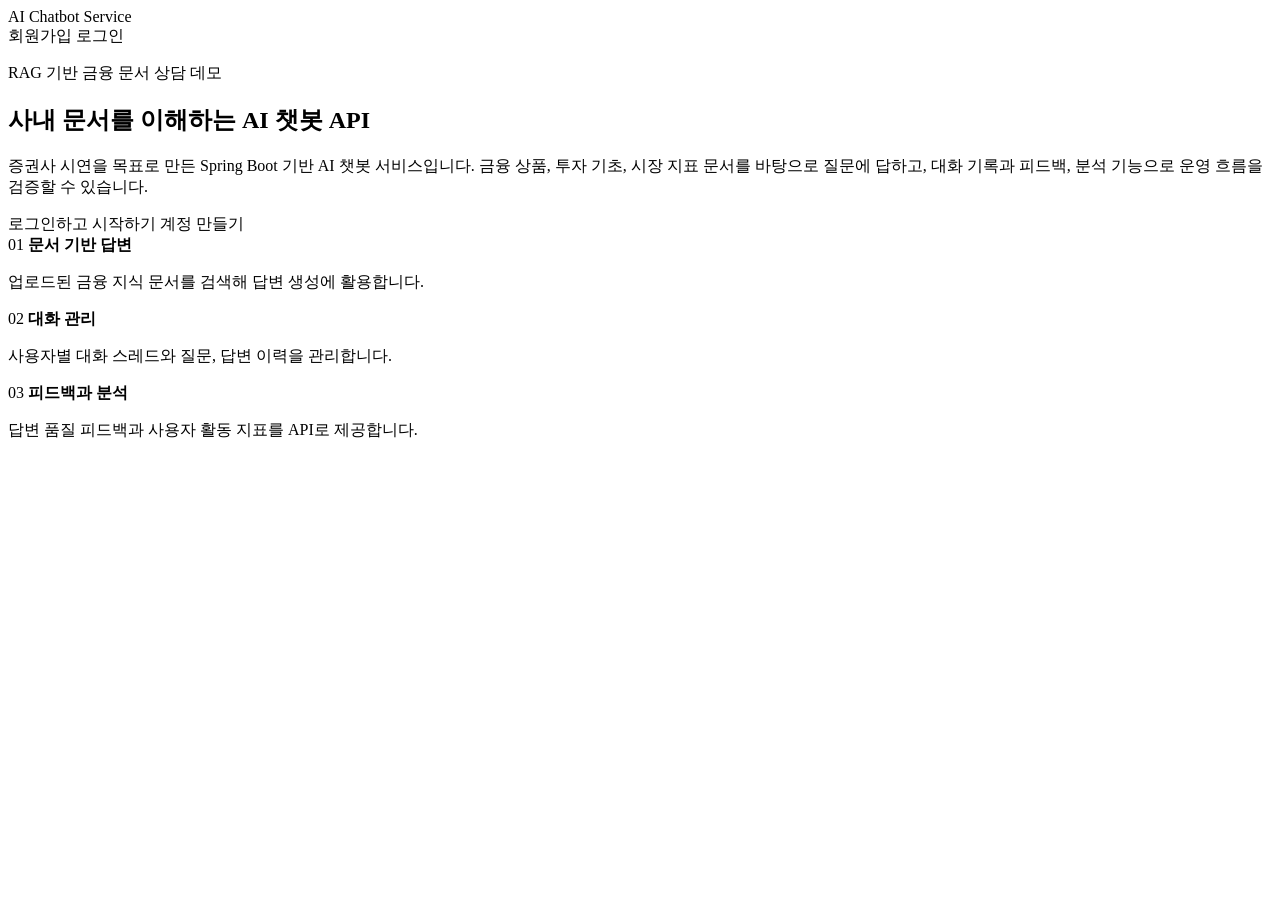
<file: src/main/resources/templates/index.html>
<!doctype html>
<html lang="ko" xmlns:th="http://www.thymeleaf.org">
<head>
    <meta charset="utf-8">
    <meta name="viewport" content="width=device-width, initial-scale=1">
    <title>AI Chatbot Service</title>
    <link rel="stylesheet" th:href="@{/css/app.css}">
</head>
<body>
<header class="site-header">
    <a class="brand" th:href="@{/}">AI Chatbot Service</a>
    <nav class="nav-actions" aria-label="주요 메뉴">
        <a class="link-button" th:href="@{/signup}">회원가입</a>
        <a class="primary-button" th:href="@{/login}">로그인</a>
    </nav>
</header>

<main class="main-shell">
    <section class="hero">
        <div class="hero-copy">
            <p class="eyebrow">RAG 기반 금융 문서 상담 데모</p>
            <h1>사내 문서를 이해하는 AI 챗봇 API</h1>
            <p class="lead">
                증권사 시연을 목표로 만든 Spring Boot 기반 AI 챗봇 서비스입니다.
                금융 상품, 투자 기초, 시장 지표 문서를 바탕으로 질문에 답하고,
                대화 기록과 피드백, 분석 기능으로 운영 흐름을 검증할 수 있습니다.
            </p>
            <div class="hero-actions">
                <a class="primary-button large" th:href="@{/login}">로그인하고 시작하기</a>
                <a class="secondary-button large" th:href="@{/signup}">계정 만들기</a>
            </div>
        </div>
        <aside class="summary-panel" aria-label="서비스 요약">
            <div>
                <span class="metric">01</span>
                <strong>문서 기반 답변</strong>
                <p>업로드된 금융 지식 문서를 검색해 답변 생성에 활용합니다.</p>
            </div>
            <div>
                <span class="metric">02</span>
                <strong>대화 관리</strong>
                <p>사용자별 대화 스레드와 질문, 답변 이력을 관리합니다.</p>
            </div>
            <div>
                <span class="metric">03</span>
                <strong>피드백과 분석</strong>
                <p>답변 품질 피드백과 사용자 활동 지표를 API로 제공합니다.</p>
            </div>
        </aside>
    </section>
</main>
</body>
</html>
</file>
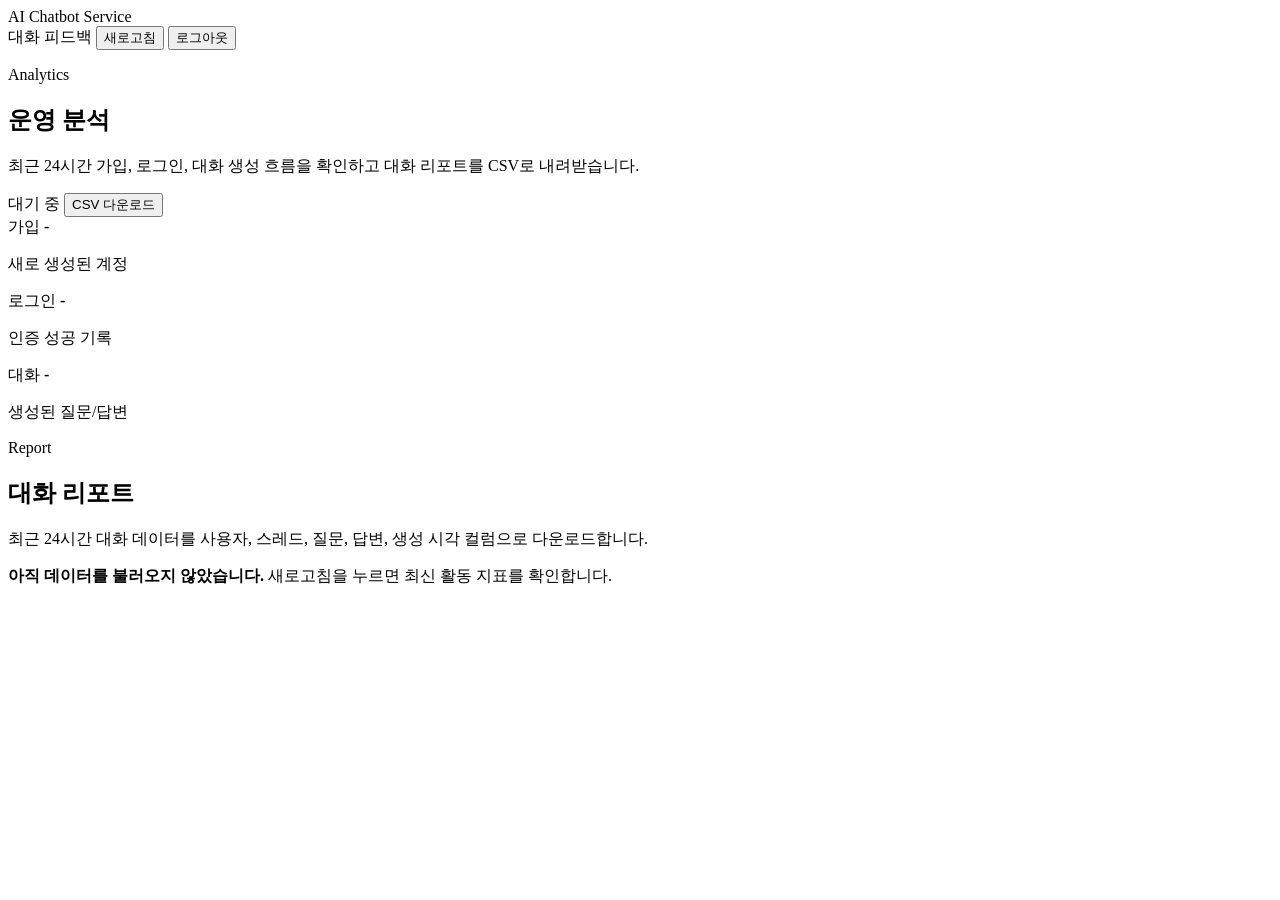
<file: src/main/resources/templates/analytics.html>
<!doctype html>
<html lang="ko" xmlns:th="http://www.thymeleaf.org">
<head>
    <meta charset="utf-8">
    <meta name="viewport" content="width=device-width, initial-scale=1">
    <title>분석 | AI Chatbot Service</title>
    <link rel="stylesheet" th:href="@{/css/app.css}">
</head>
<body class="app-body analytics-body">
<header class="site-header app-header">
    <a class="brand" th:href="@{/}">AI Chatbot Service</a>
    <nav class="nav-actions" aria-label="주요 메뉴">
        <a class="secondary-button" th:href="@{/app}">대화</a>
        <a class="secondary-button" th:href="@{/feedback}">피드백</a>
        <button class="secondary-button" id="refreshAnalyticsButton" type="button">새로고침</button>
        <button class="link-button" id="logoutButton" type="button">로그아웃</button>
    </nav>
</header>

<main class="analytics-shell">
    <section class="analytics-hero" aria-labelledby="analyticsTitle">
        <div>
            <p class="eyebrow">Analytics</p>
            <h1 id="analyticsTitle">운영 분석</h1>
            <p class="analytics-copy">최근 24시간 가입, 로그인, 대화 생성 흐름을 확인하고 대화 리포트를 CSV로 내려받습니다.</p>
        </div>
        <div class="analytics-actions">
            <span class="status-pill" id="analyticsStatus">대기 중</span>
            <button class="primary-button" id="downloadReportButton" type="button">CSV 다운로드</button>
        </div>
    </section>

    <section class="metric-grid" aria-label="최근 24시간 활동 지표">
        <article class="metric-card">
            <span>가입</span>
            <strong id="signupCount">-</strong>
            <p>새로 생성된 계정</p>
        </article>
        <article class="metric-card">
            <span>로그인</span>
            <strong id="loginCount">-</strong>
            <p>인증 성공 기록</p>
        </article>
        <article class="metric-card">
            <span>대화</span>
            <strong id="chatCount">-</strong>
            <p>생성된 질문/답변</p>
        </article>
    </section>

    <section class="report-panel" aria-labelledby="reportTitle">
        <div>
            <p class="eyebrow">Report</p>
            <h2 id="reportTitle">대화 리포트</h2>
            <p>최근 24시간 대화 데이터를 사용자, 스레드, 질문, 답변, 생성 시각 컬럼으로 다운로드합니다.</p>
        </div>
        <div class="report-preview" id="reportPreview" aria-live="polite">
            <strong>아직 데이터를 불러오지 않았습니다.</strong>
            <span>새로고침을 누르면 최신 활동 지표를 확인합니다.</span>
        </div>
    </section>
</main>

<script th:src="@{/js/analytics.js}"></script>
<script>
    window.analyticsPage.init();
</script>
</body>
</html>
</file>
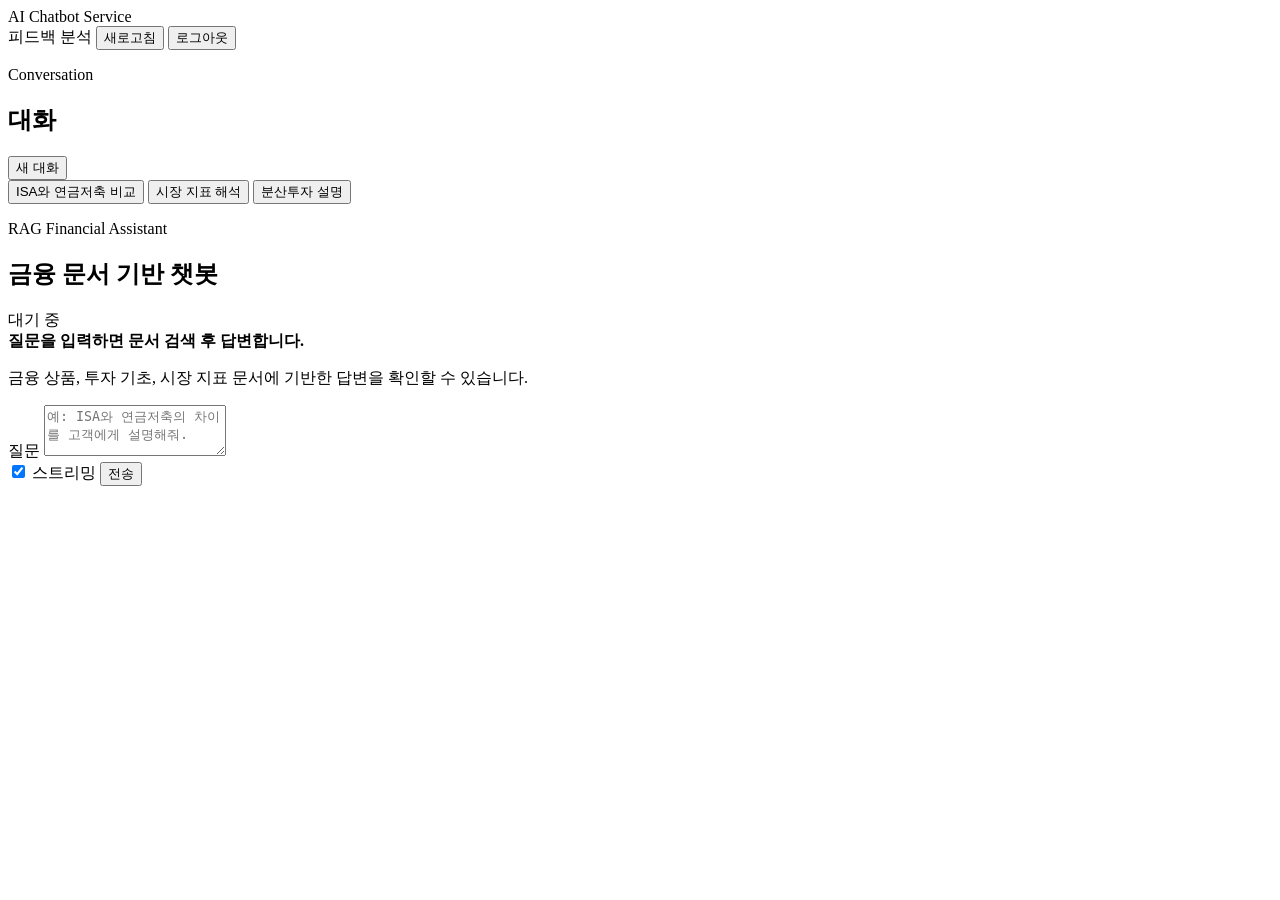
<file: src/main/resources/templates/app.html>
<!doctype html>
<html lang="ko" xmlns:th="http://www.thymeleaf.org">
<head>
    <meta charset="utf-8">
    <meta name="viewport" content="width=device-width, initial-scale=1">
    <title>대화 | AI Chatbot Service</title>
    <link rel="stylesheet" th:href="@{/css/app.css}">
</head>
<body class="app-body">
<header class="site-header app-header">
    <a class="brand" th:href="@{/}">AI Chatbot Service</a>
    <nav class="nav-actions" aria-label="주요 메뉴">
        <a class="secondary-button" th:href="@{/feedback}">피드백</a>
        <a class="secondary-button" th:href="@{/analytics}">분석</a>
        <button class="secondary-button" id="refreshButton" type="button">새로고침</button>
        <button class="link-button" id="logoutButton" type="button">로그아웃</button>
    </nav>
</header>

<main class="chat-shell">
    <aside class="thread-panel" aria-label="대화 기록">
        <div class="panel-heading">
            <div>
                <p class="eyebrow">Conversation</p>
                <h1>대화</h1>
            </div>
            <button class="secondary-button compact" id="newChatButton" type="button">새 대화</button>
        </div>

        <div class="quick-prompts" aria-label="예시 질문">
            <button type="button" data-prompt="ISA와 연금저축의 차이를 고객에게 설명해줘.">ISA와 연금저축 비교</button>
            <button type="button" data-prompt="KOSPI와 KOSDAQ 지표를 어떻게 해석해야 해?">시장 지표 해석</button>
            <button type="button" data-prompt="초보 투자자에게 분산투자를 쉽게 설명해줘.">분산투자 설명</button>
        </div>

        <div class="thread-list" id="threadList" aria-live="polite"></div>
    </aside>

    <section class="chat-workspace" aria-label="챗봇 대화">
        <div class="chat-toolbar">
            <div>
                <p class="eyebrow">RAG Financial Assistant</p>
                <h2>금융 문서 기반 챗봇</h2>
            </div>
            <span class="status-pill" id="statusPill">대기 중</span>
        </div>

        <div class="message-list" id="messageList" aria-live="polite">
            <div class="empty-state">
                <strong>질문을 입력하면 문서 검색 후 답변합니다.</strong>
                <p>금융 상품, 투자 기초, 시장 지표 문서에 기반한 답변을 확인할 수 있습니다.</p>
            </div>
        </div>

        <form class="chat-composer" id="chatForm">
            <label class="sr-only" for="questionInput">질문</label>
            <textarea id="questionInput" name="question" rows="3" placeholder="예: ISA와 연금저축의 차이를 고객에게 설명해줘." required></textarea>
            <div class="composer-actions">
                <label class="stream-toggle">
                    <input id="streamingInput" type="checkbox" checked>
                    <span>스트리밍</span>
                </label>
                <button class="primary-button" id="sendButton" type="submit">전송</button>
            </div>
        </form>
    </section>
</main>

<script th:src="@{/js/chat.js}"></script>
<script>
    window.chatPage.init();
</script>
</body>
</html>
</file>
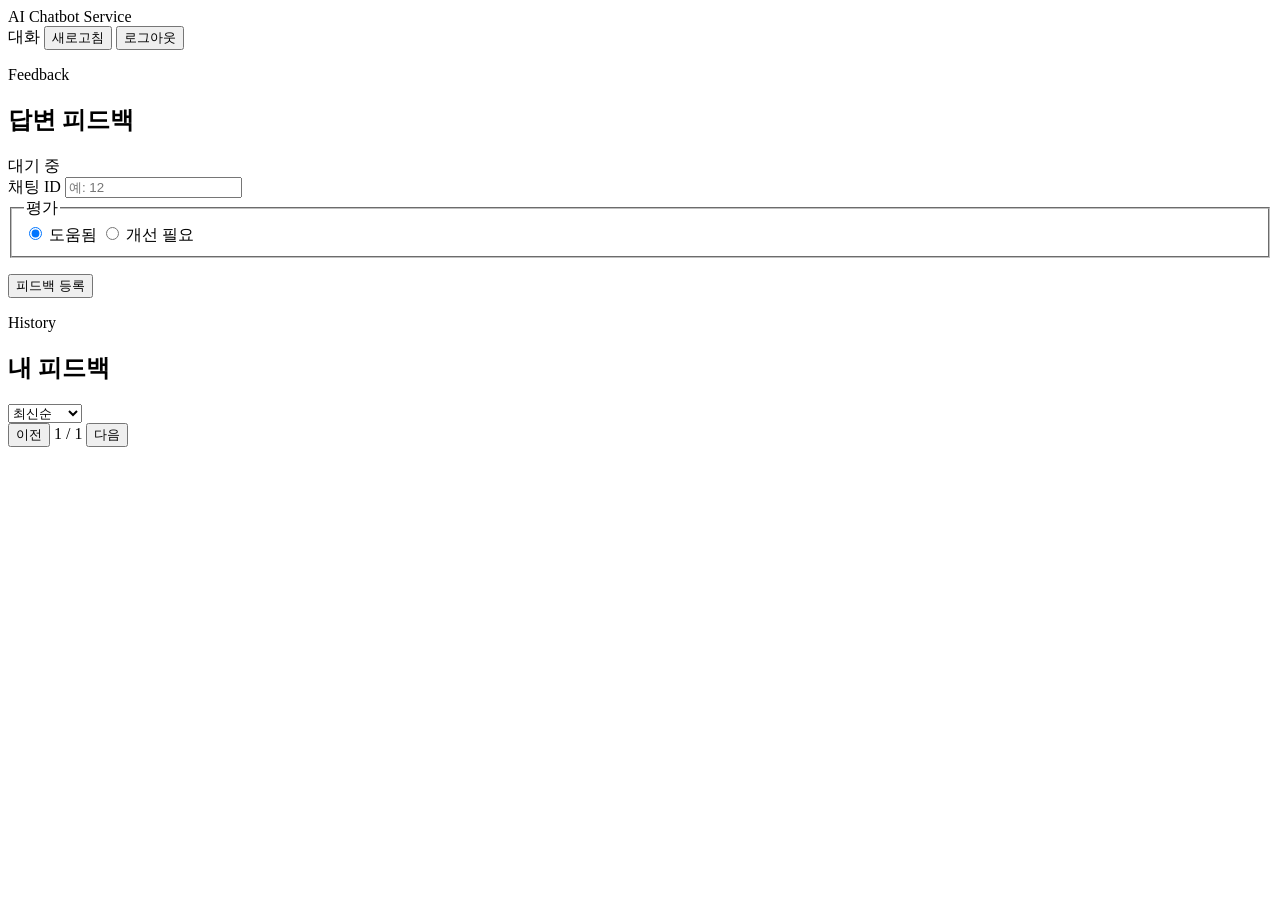
<file: src/main/resources/templates/feedback.html>
<!doctype html>
<html lang="ko" xmlns:th="http://www.thymeleaf.org">
<head>
    <meta charset="utf-8">
    <meta name="viewport" content="width=device-width, initial-scale=1">
    <title>피드백 | AI Chatbot Service</title>
    <link rel="stylesheet" th:href="@{/css/app.css}">
</head>
<body class="app-body">
<header class="site-header app-header">
    <a class="brand" th:href="@{/}">AI Chatbot Service</a>
    <nav class="nav-actions" aria-label="주요 메뉴">
        <a class="secondary-button" th:href="@{/app}">대화</a>
        <button class="secondary-button" id="refreshButton" type="button">새로고침</button>
        <button class="link-button" id="logoutButton" type="button">로그아웃</button>
    </nav>
</header>

<main class="feedback-shell">
    <section class="feedback-panel" aria-labelledby="feedback-form-title">
        <div class="panel-heading">
            <div>
                <p class="eyebrow">Feedback</p>
                <h1 id="feedback-form-title">답변 피드백</h1>
            </div>
            <span class="status-pill" id="statusPill">대기 중</span>
        </div>

        <form class="feedback-form" id="feedbackForm" novalidate>
            <label for="chatIdInput">채팅 ID</label>
            <input id="chatIdInput" name="chatId" type="number" min="1" placeholder="예: 12" required>

            <fieldset class="rating-group">
                <legend>평가</legend>
                <label>
                    <input type="radio" name="isPositive" value="true" checked>
                    <span>도움됨</span>
                </label>
                <label>
                    <input type="radio" name="isPositive" value="false">
                    <span>개선 필요</span>
                </label>
            </fieldset>

            <p class="form-message" id="formMessage" role="status" aria-live="polite"></p>
            <button class="primary-button full" id="submitButton" type="submit">피드백 등록</button>
        </form>
    </section>

    <section class="feedback-panel feedback-list-panel" aria-labelledby="feedback-list-title">
        <div class="panel-heading">
            <div>
                <p class="eyebrow">History</p>
                <h2 id="feedback-list-title">내 피드백</h2>
            </div>
            <div class="list-controls">
                <select id="sortSelect" aria-label="정렬">
                    <option value="desc">최신순</option>
                    <option value="asc">오래된순</option>
                </select>
            </div>
        </div>

        <div class="feedback-list" id="feedbackList" aria-live="polite"></div>

        <div class="pagination-bar">
            <button class="secondary-button compact" id="prevButton" type="button">이전</button>
            <span id="pageInfo">1 / 1</span>
            <button class="secondary-button compact" id="nextButton" type="button">다음</button>
        </div>
    </section>
</main>

<script th:src="@{/js/feedback.js}"></script>
<script>
    window.feedbackPage.init();
</script>
</body>
</html>
</file>
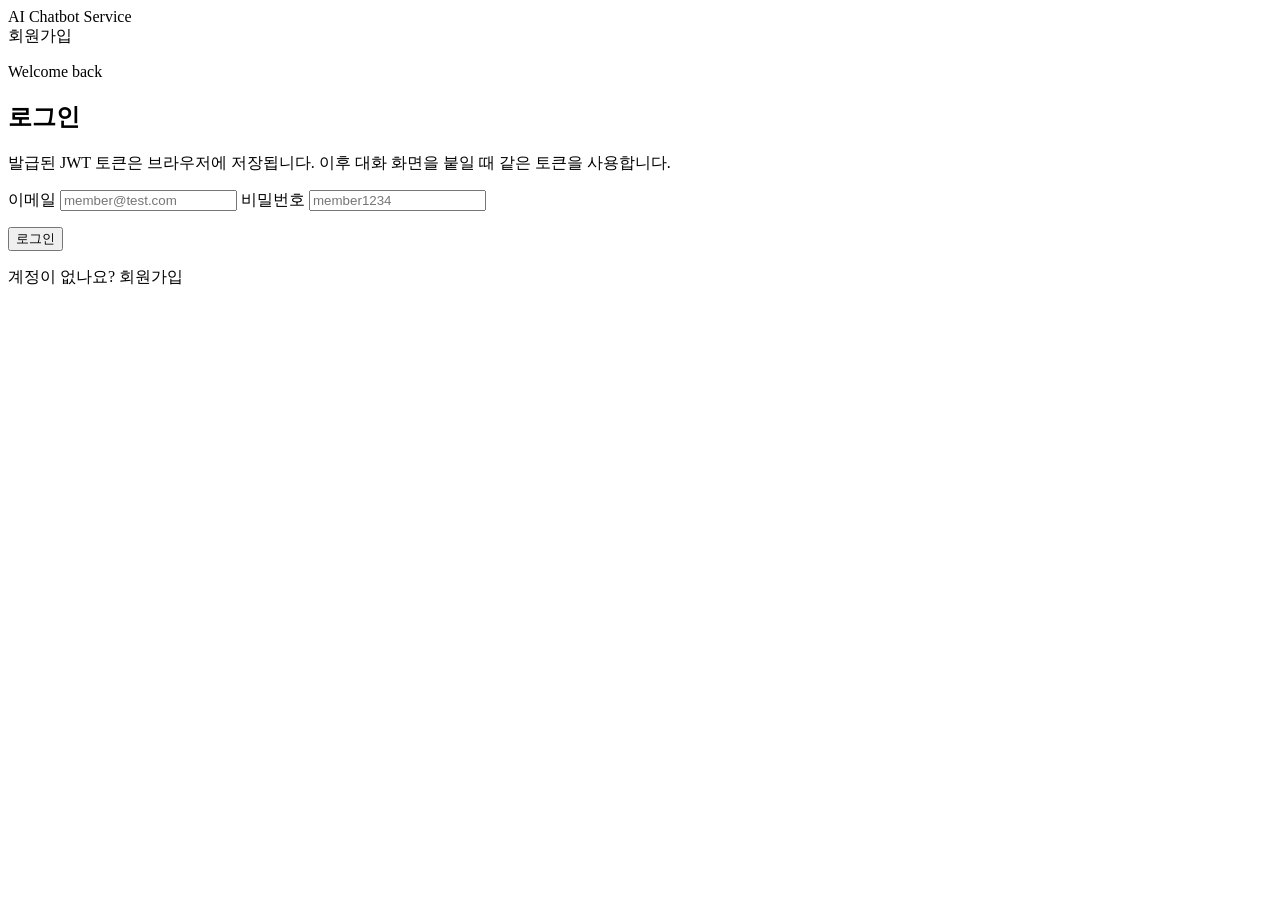
<file: src/main/resources/templates/login.html>
<!doctype html>
<html lang="ko" xmlns:th="http://www.thymeleaf.org">
<head>
    <meta charset="utf-8">
    <meta name="viewport" content="width=device-width, initial-scale=1">
    <title>로그인 | AI Chatbot Service</title>
    <link rel="stylesheet" th:href="@{/css/app.css}">
</head>
<body>
<header class="site-header">
    <a class="brand" th:href="@{/}">AI Chatbot Service</a>
    <nav class="nav-actions" aria-label="주요 메뉴">
        <a class="link-button" th:href="@{/signup}">회원가입</a>
    </nav>
</header>

<main class="auth-shell">
    <section class="auth-card" aria-labelledby="login-title">
        <p class="eyebrow">Welcome back</p>
        <h1 id="login-title">로그인</h1>
        <p class="auth-description">발급된 JWT 토큰은 브라우저에 저장됩니다. 이후 대화 화면을 붙일 때 같은 토큰을 사용합니다.</p>

        <form class="auth-form" id="loginForm" novalidate>
            <label for="email">이메일</label>
            <input id="email" name="email" type="email" autocomplete="email" placeholder="member@test.com" required>

            <label for="password">비밀번호</label>
            <input id="password" name="password" type="password" autocomplete="current-password" placeholder="member1234" required>

            <p class="form-message" id="formMessage" role="status" aria-live="polite"></p>
            <button class="primary-button full" type="submit">로그인</button>
        </form>

        <p class="auth-switch">계정이 없나요? <a th:href="@{/signup}">회원가입</a></p>
    </section>
</main>

<script th:src="@{/js/auth.js}"></script>
<script>
    window.authPage.initLogin();
</script>
</body>
</html>
</file>
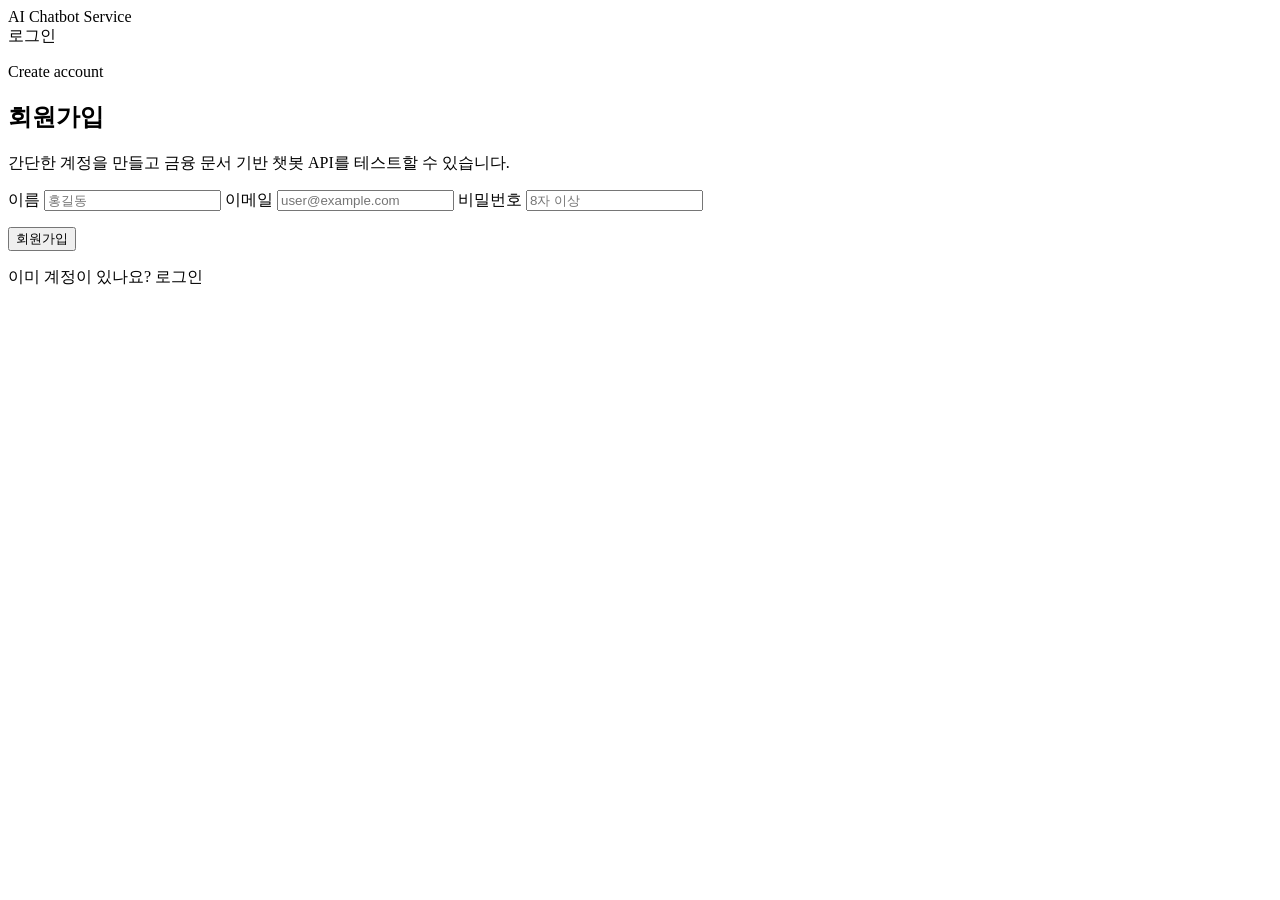
<file: src/main/resources/templates/signup.html>
<!doctype html>
<html lang="ko" xmlns:th="http://www.thymeleaf.org">
<head>
    <meta charset="utf-8">
    <meta name="viewport" content="width=device-width, initial-scale=1">
    <title>회원가입 | AI Chatbot Service</title>
    <link rel="stylesheet" th:href="@{/css/app.css}">
</head>
<body>
<header class="site-header">
    <a class="brand" th:href="@{/}">AI Chatbot Service</a>
    <nav class="nav-actions" aria-label="주요 메뉴">
        <a class="link-button" th:href="@{/login}">로그인</a>
    </nav>
</header>

<main class="auth-shell">
    <section class="auth-card" aria-labelledby="signup-title">
        <p class="eyebrow">Create account</p>
        <h1 id="signup-title">회원가입</h1>
        <p class="auth-description">간단한 계정을 만들고 금융 문서 기반 챗봇 API를 테스트할 수 있습니다.</p>

        <form class="auth-form" id="signupForm" novalidate>
            <label for="name">이름</label>
            <input id="name" name="name" type="text" autocomplete="name" placeholder="홍길동" required>

            <label for="email">이메일</label>
            <input id="email" name="email" type="email" autocomplete="email" placeholder="user@example.com" required>

            <label for="password">비밀번호</label>
            <input id="password" name="password" type="password" autocomplete="new-password" placeholder="8자 이상" minlength="8" required>

            <p class="form-message" id="formMessage" role="status" aria-live="polite"></p>
            <button class="primary-button full" type="submit">회원가입</button>
        </form>

        <p class="auth-switch">이미 계정이 있나요? <a th:href="@{/login}">로그인</a></p>
    </section>
</main>

<script th:src="@{/js/auth.js}"></script>
<script>
    window.authPage.initSignup();
</script>
</body>
</html>
</file>
